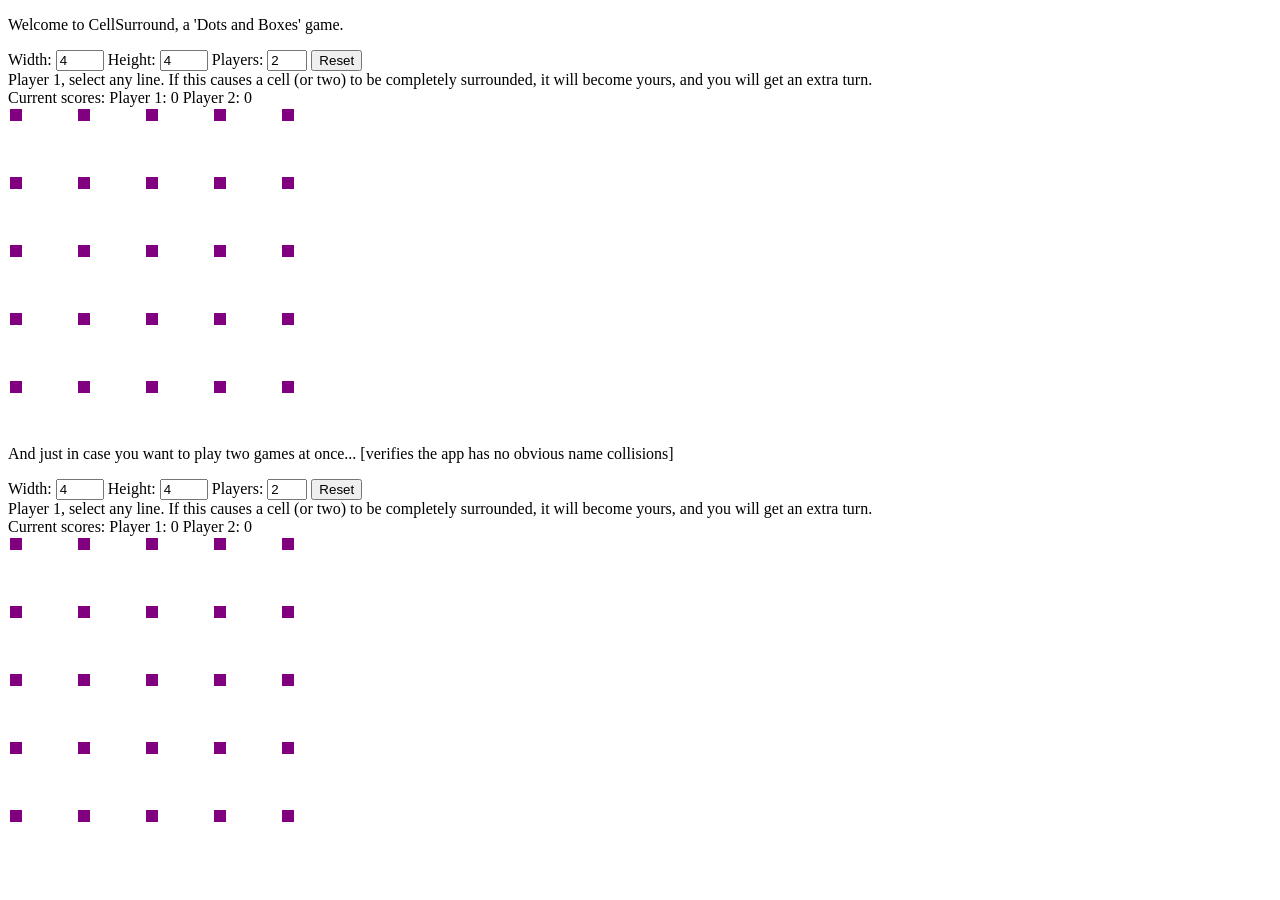
<file: index.html>
<!DOCTYPE html>
<html>
<head>
<meta charset="UTF-8" />
<script src="head.load.min.js"></script>
</head>
<body>
	<p>Welcome to CellSurround, a 'Dots and Boxes' game.</p>
	<p id="app1">[The game grid]</p>
	<p>&nbsp;</p>
	<p>And just in case you want to play two games at once... [verifies
		the app has no obvious name collisions]</p>
	<p id="app2">[Sanity check: a second game grid]</p>

	<script>
        // queue scripts and fire a callback when loading is finished
        head.load("main.css", "utils.js", "models/gameModel.js",
                "views/gameView.js", "game.js", function() {
                    // loading is done; let's go

                    appId = "app1";
                    JSGRID.app1 = new JSGRID.App(appId);

                    // sanity check: can multiple copies run independently, with no name collisions?
                    appId2 = "app2";
                    JSGRID.app2 = new JSGRID.App(appId2);

                });
    </script>

</body>
</html>
</file>
